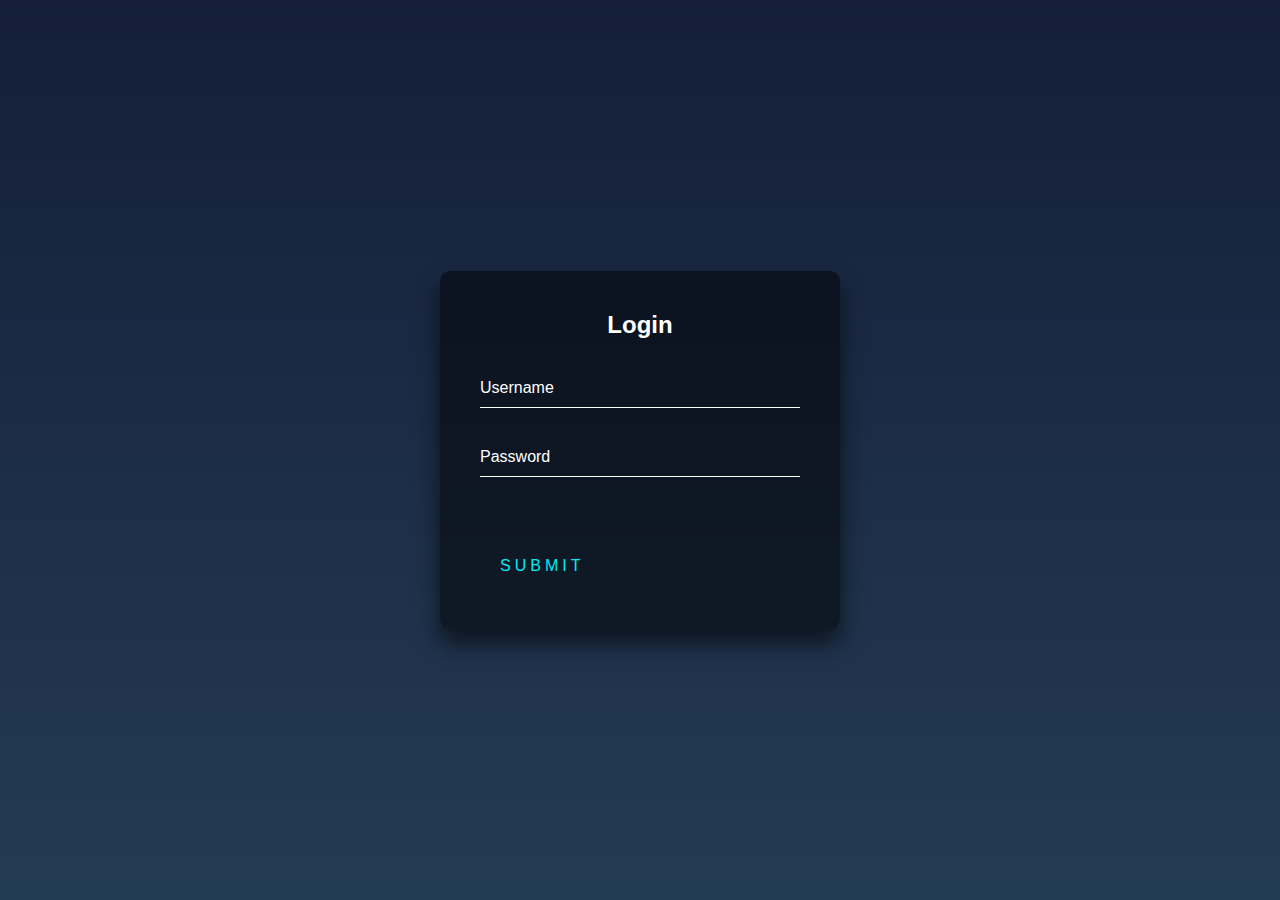
<file: login/index.html>
<!DOCTYPE html>
<html lang="en">
<head>
    <meta charset="UTF-8">
    <meta http-equiv="X-UA-Compatible" content="IE=edge">
    <meta name="viewport" content="width=device-width, initial-scale=1.0">
    <title>Document</title>
    <link rel="stylesheet" href="style.css">
</head>
<body>
    <div class="login-box">
        <h2>Login</h2>
        <form >
            <div class="user-box">
                <input type="text" name="" required="">
                <label>Username</label>
            </div>
            <div class="user-box">
                <input type="password" name="" required="">
                <label>Password</label>
            </div>
            <a href="#">
                <span></span>
                <span></span>
                <span></span>
                <span></span>
                submit
            </a>
        </form>
    </div>
</body>
</html>
</file>
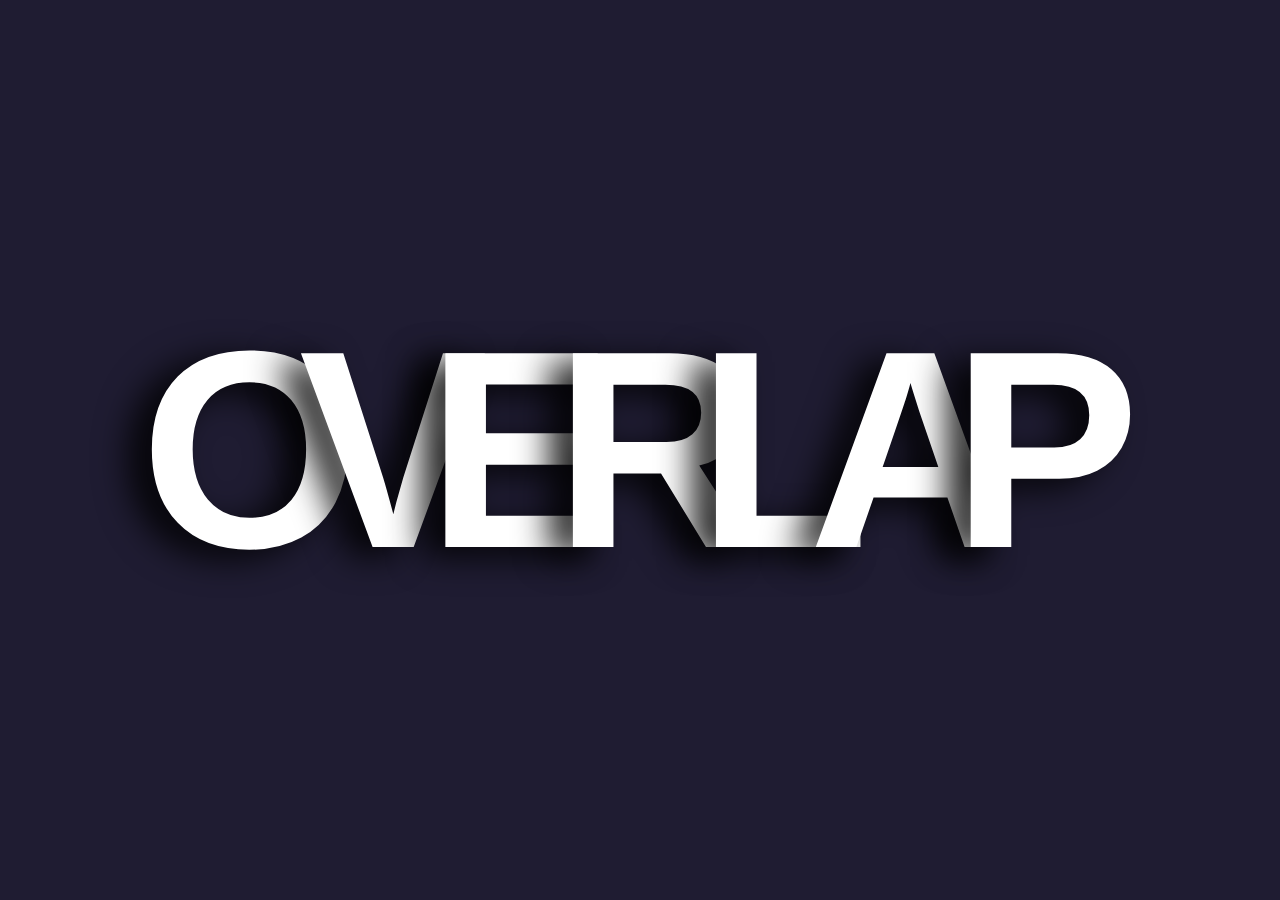
<file: overlap/index.html>
<!DOCTYPE html>
<html lang="en">
<head>
    <meta charset="UTF-8">
    <meta http-equiv="X-UA-Compatible" content="IE=edge">
    <meta name="viewport" content="width=device-width, initial-scale=1.0">
    <title>Document</title>
    <link rel="stylesheet" href="style.css">
</head>
<body>
    <div class="div">
        <span>O</span>
        <span>V</span>
        <span>E</span>
        <span>R</span>
        <span>L</span>
        <span>A</span>
        <span>P</span>
    </div>
</body>
</html>
</file>
<file: login/style.css>
html {
    height: 100%;
}
body{
    margin: 0;
    padding: 0;
    font-family: sans-serif;
    background: linear-gradient(#141e38,#243b55);

}

.login-box {
    position: absolute;
    top: 50%;
    left: 50%;
    width: 400px;
    padding: 40px;
    transform: translate(-50%,-50%);
    background: rgba(0, 0, 0, 0.5);
    box-sizing: border-box;
    box-shadow: 0 15px 25px rgba(0, 0, 0, 0.6) ;
    border-radius: 10px;
}

.login-box h2{
    margin: 0 0 30px;
    padding: 0;
    color: #fff;
    text-align: center;

}
.login-box .user-box {
    position: relative;
}
.login-box .user-box input{
    width: 100%;
    padding: 10px 0;
    font-size: 16px;
    color: #fff;
    margin-bottom: 30px;
    border: none;
    border-bottom: 1px solid #fff;
    outline: none;
    background: transparent;

}
.login-box .user-box label {
    position: absolute;
    top: 0;
    left: 0;
    padding: 10px 0;
    font-size: 16px;
    color: #fff;
    pointer-events: none;
    transition: .5s;
}
.login-box .user-box input:focus ~ label,
.login-box .user-box input:valid ~ label{
    top: -20px;
    left: 0;
    color: #03e9f4;
    font-size: 12px;

}
.login-box form a {
    position: relative;
    display: inline-block;
    padding: 10px 20px;
    color:#03e9f4;
    font-size: 16px;
    text-decoration: none;
    text-transform: uppercase;
    overflow: hidden;
    transition: .5s;
    margin-top: 40px;
    letter-spacing: 4px;
    
}

.login-box a:hover{
    background: #03e9f4;
    color: #fff;
    border-radius: 5px; 
    box-shadow:  0 0 5px #03e9f4,
    0 0 25px #03e9f4,
    0 0 50px #03e9f4,
    0 0 100px #03e9f4;
}
.login-box a span{
    position: absolute;
    display: block;
}
.login-box a span:nth-child(1){
    top: 0;
    left: -100%;
    width: 100%;
    height: 2px;
    background: linear-gradient(90deg,transparent,#03e9f4);
    animation:btn-anim1 1s linear infinite;
}
@keyframes btn-anim1{
    0%{
        left: -100%;
    }
    50%,100%{
        left: 100%;
    }
}
.login-box a span:nth-child(2){
    top: -100%;
    right: 0;
    width: 2px;
    height: 100%;
    background: linear-gradient(180deg,transparent,#03e9f4);
    animation:btn-anim2 1s linear infinite;
    animation-delay: .25s;
}
@keyframes btn-anim2{
    0%{
        top:-100%;
    }
    50%,100%{
        top: 100%;
    }
}
.login-box a span:nth-child(3){
    bottom: 0;
    right: -100%;
    width: 100%;
    height: 2px;
    background: linear-gradient(270deg,transparent,#03e9f4);
    animation:btn-anim3 1s linear infinite;
    animation-delay: .5s;

}
@keyframes btn-anim3{
    0%{
        right: -100%;
    }
    50%,100%{
        right: 100%;
    }
}
.login-box a span:nth-child(4){
    bottom: -100%;
    left: 0;
    width: 2px;
    height: 100%;
    background: linear-gradient(360deg,transparent,#03e9f4);
    animation: btn-anim4 1s linear infinite;
    animation-delay: .75s;
}
@keyframes btn-anim4{
    0%{
        bottom: -100%;
    }
    50%,100%{
        bottom: 100%;
    }
}
</file>
<file: overlap/style.css>
*{
    margin: 0;
    padding: 0;
    box-sizing: border-box;
    font-family: Verdana, Geneva, Tahoma, sans-serif;
}
body{
    background-color: #1f1c32;
}

.div {
    position:absolute;
    top: 50%;
    left: 50%;
    transform: translate(-50%,-50%);
    width: 100%;
    text-align: center;
    color:white;
}

.div span {
    font-size: 22vw;
    font-weight: 800;
    text-shadow: -0.08em 0.03em 0.12em rgba(0,0,0,0.9);

}

div span:not(:first-child){
    margin-left: -0.23em;
}
</file>
